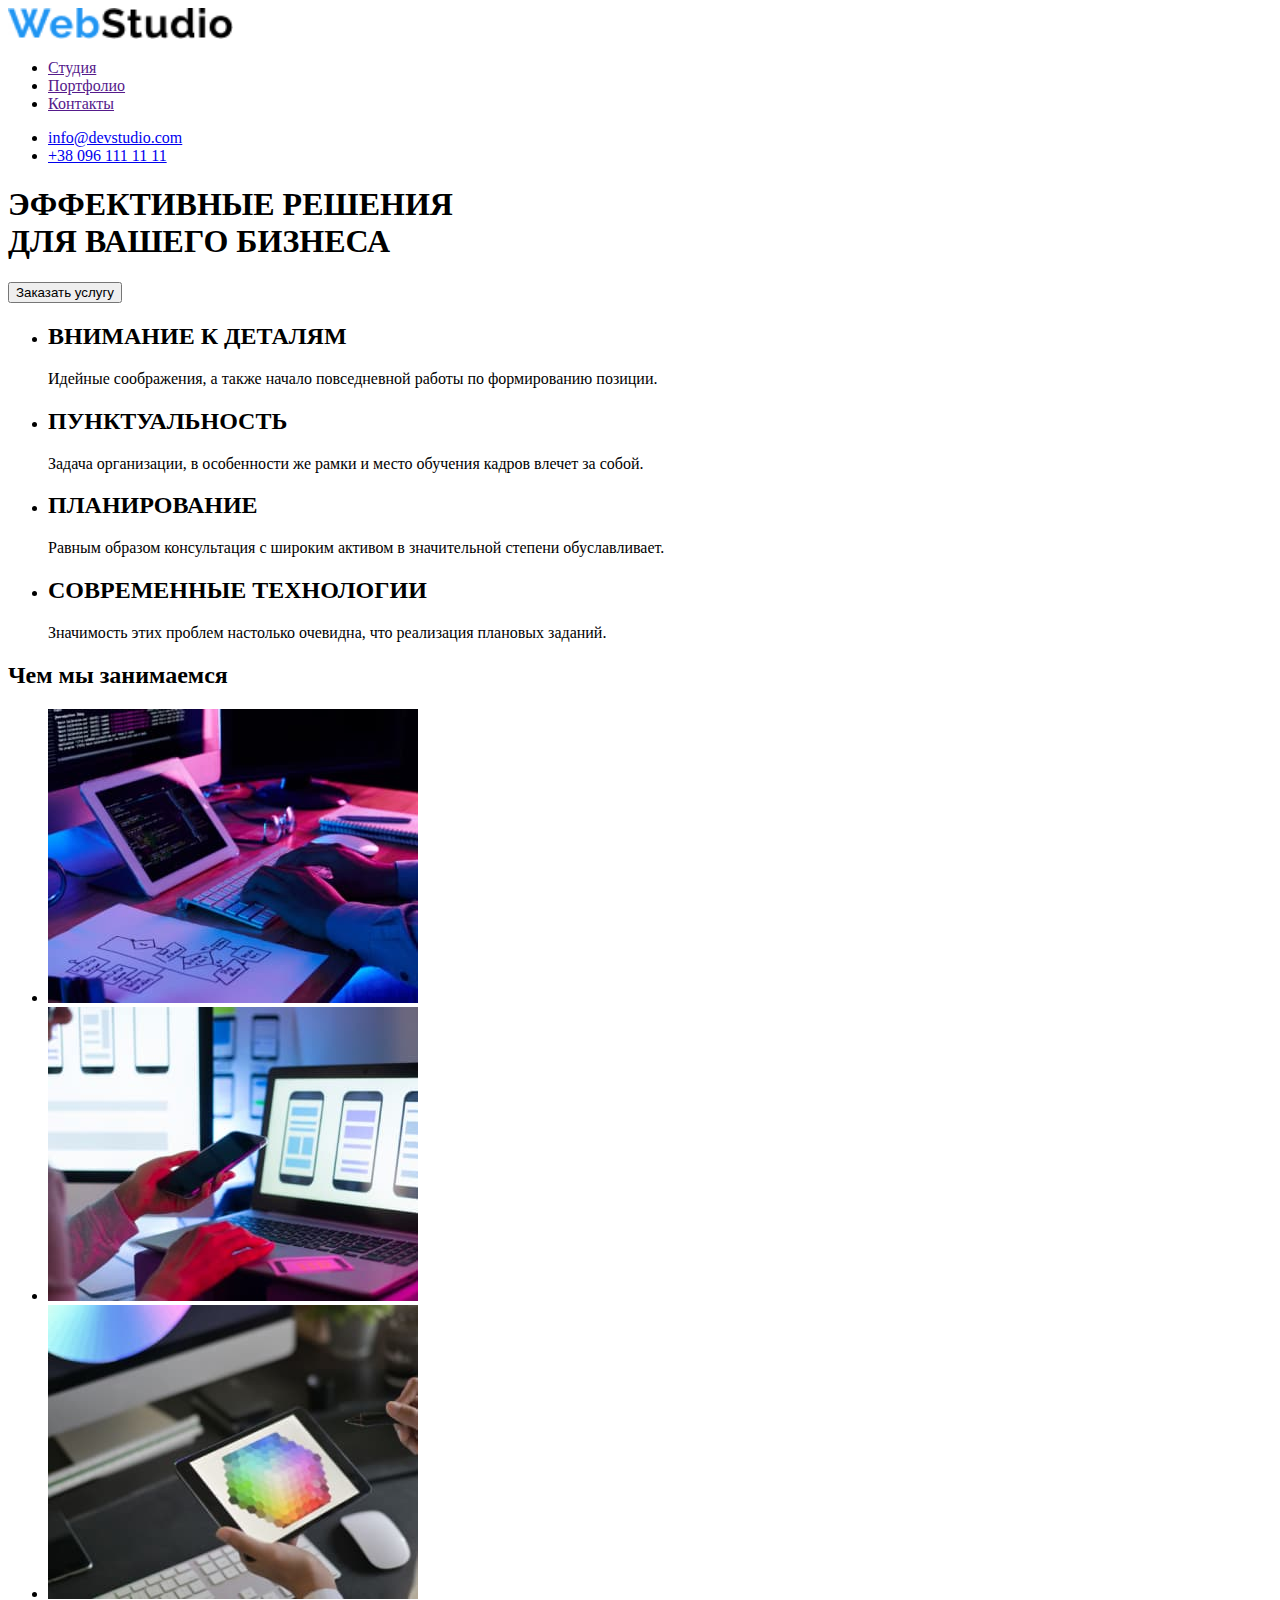
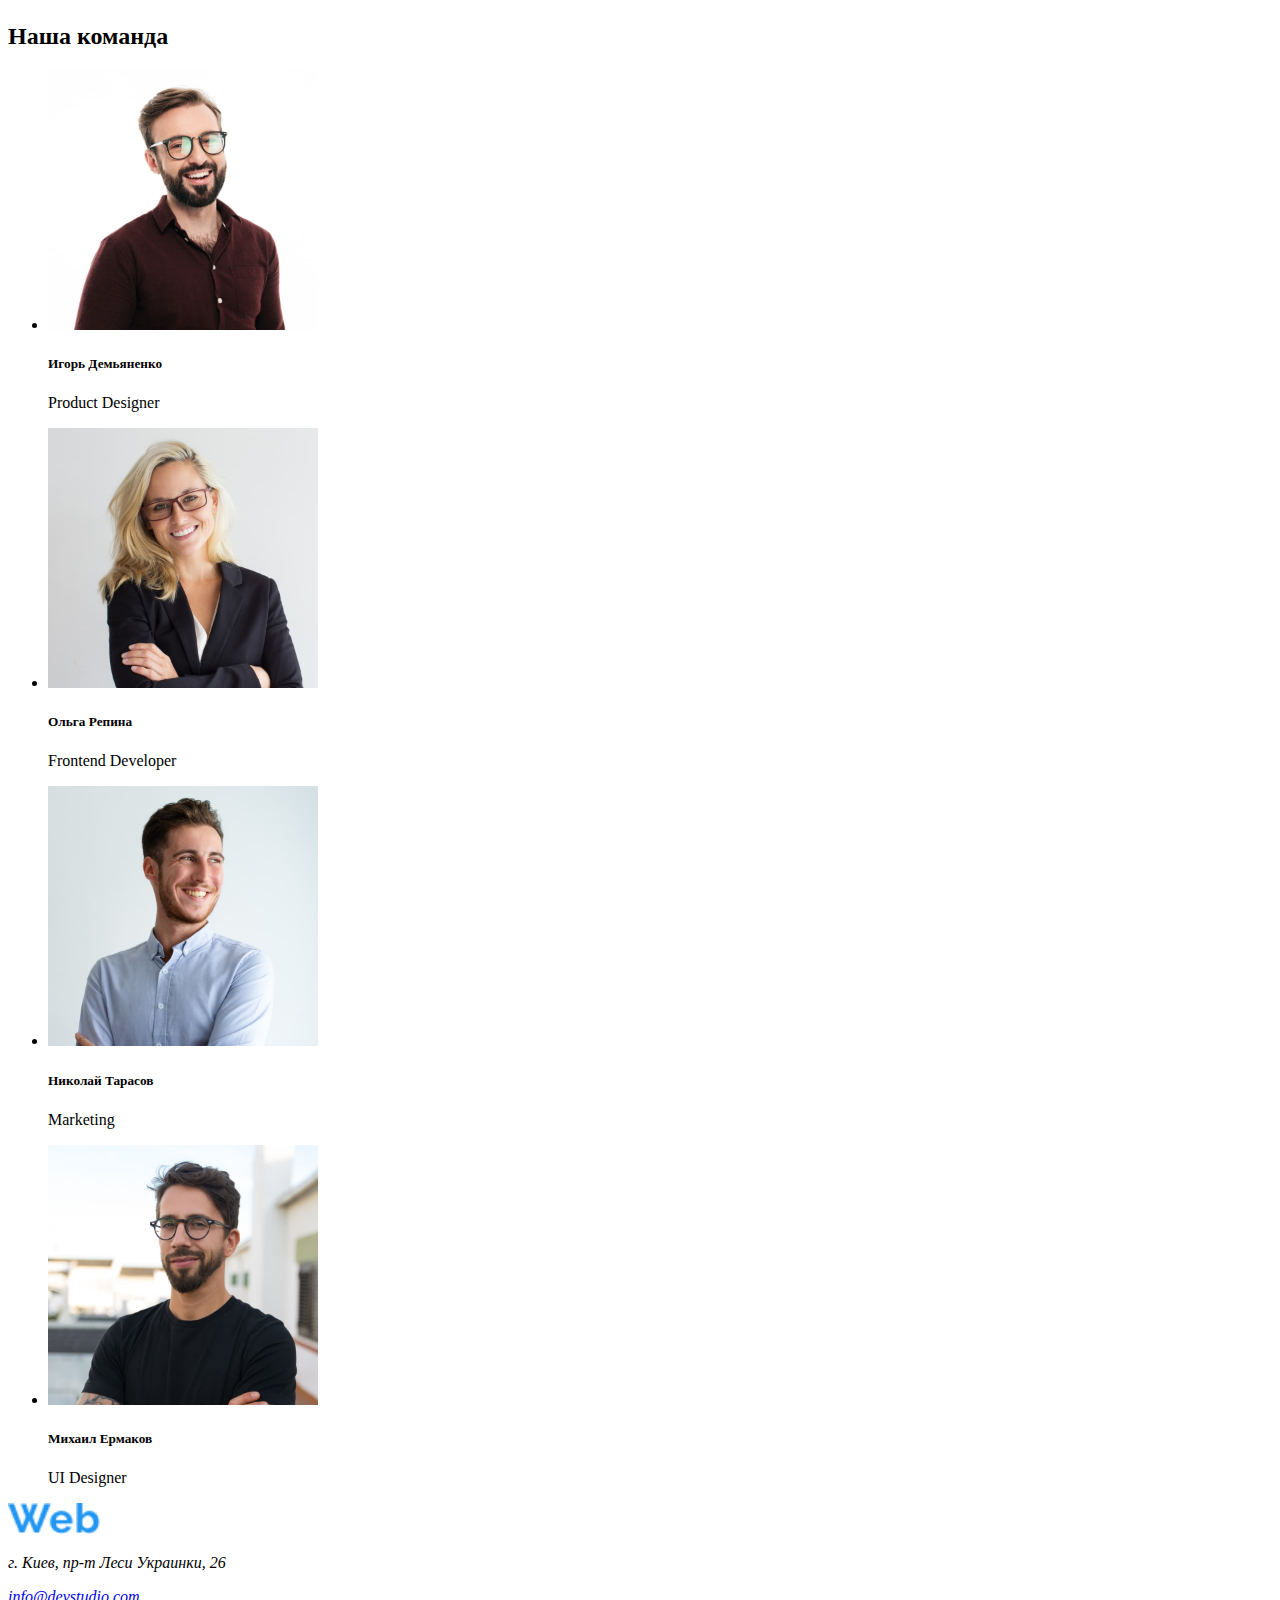
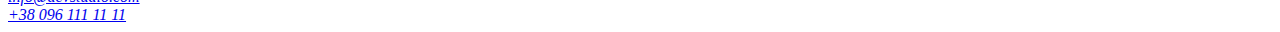
<file: index.html>
<!DOCTYPE html>
<html lang="ru">
<head>
    <meta charset="UTF-8">
    <meta http-equiv="X-UA-Compatible" content="IE=edge">
    <meta name="viewport" content="width=device-width, initial-scale=1.0">
    <title>Студия</title>
</head>

<body>

    <!-- Header -->
    <header class="header">
            <nav>
                <a href="">
                    <img src="./images/headerlogo.jpg" alt="logo" height="31">
                </a>

                <ul>
                    <li>
                        <a href="">Студия</a>
                    </li>

                    <li>
                        <a href="">Портфолио</a>
                    </li>

                    <li>
                        <a href="">Контакты</a>
                    </li>
                </ul>
            </nav>

            <ul>
                <li>
                    <a href="mailto:info@devstudio.com">info@devstudio.com</a>
                </li>

                <li>
                    <a href="tel:380961111111">+38 096 111 11 11</a>
                </li>
            </ul>
    </header>
    <main>

    <!-- Order service -->
    <section>
        <h1>ЭФФЕКТИВНЫЕ РЕШЕНИЯ <br> ДЛЯ ВАШЕГО БИЗНЕСА</h1>
        <button type="button">Заказать услугу</button>
    </section>

    <!-- Team qualities -->
    <section>
            <ul>
                <li>
                    <h2>ВНИМАНИЕ К ДЕТАЛЯМ</h2>

                    <p>Идейные соображения, а также начало повседневной работы по
                        формированию
                        позиции.
                    </p>
                </li>

                <li>
                    <h2>ПУНКТУАЛЬНОСТЬ</h2>

                    <p>Задача организации, в особенности же рамки и место обучения
                        кадров
                        влечет за собой.
                    </p>
                </li>

                <li>
                    <h2>ПЛАНИРОВАНИЕ</h2>

                    <p>Равным образом консультация с широким активом в значительной
                        степени
                        обуславливает.
                    </p>
                </li>

                <li>
                    <h2>СОВРЕМЕННЫЕ ТЕХНОЛОГИИ</h2>

                    <p>Значимость этих проблем настолько очевидна, что реализация
                        плановых
                        заданий.
                    </p>
                </li>
            </ul>
    </section>
    
    <!-- Our work -->
    <section>
            <h2>Чем мы занимаемся</h2>

            <ul>
                <li>
                    <img src="../images/programming.jpg" alt="Programming" width="370" height="294">
                </li>

                <li>
                    <img src="../images/adaptive.jpg" alt="Adaptive" width="370" height="294">
                </li>

                <li>
                    <img src="../images/design.jpg" alt="Design" width="370" height="294">
                </li>
            </ul>
    </section>

    <!-- Our team -->
    <section>
            <h2>Наша команда</h2>

            <ul>
                <li>
                    <img src="../images/igor.jpg" alt="Igor" width="270" height="260">
                    <h5>Игорь Демьяненко</h5>
                    <p>Product Designer</p>
                </li>

                <li>
                    <img src="../images/olga.jpg" alt="Olga" width="270" height="260">
                    <h5>Ольга Репина</h5>
                    <p>Frontend Developer</p>
                </li>

                <li>
                    <img src="../images/kolya.jpg" alt="Nikolay" width="270" height="260">
                    <h5>Николай Тарасов</h5>
                    <p>Marketing</p>
                </li>

                <li>
                    <img src="../images/misha.jpg" alt="Mikhail" width="270" height="260">
                    <h5>Михаил Ермаков</h5>
                    <p>UI Designer</p>
                </li>
            </ul>
    </section>
</main>

    <!-- Footer -->
    <footer>
        <a href="">
            <img src="./images/footerlogo.jpg" alt="logo" height="31">
        </a>

        <address>
            <p>г. Киев, пр-т Леси Украинки, 26</p>

            <a href="mailto:info@devstudio.com">info@devstudio.com</a>
            <br>
            <a href="tel:380961111111">+38 096 111 11 11</a>
        </address>
    </footer>
  </main>
</body>

</html>
</file>
